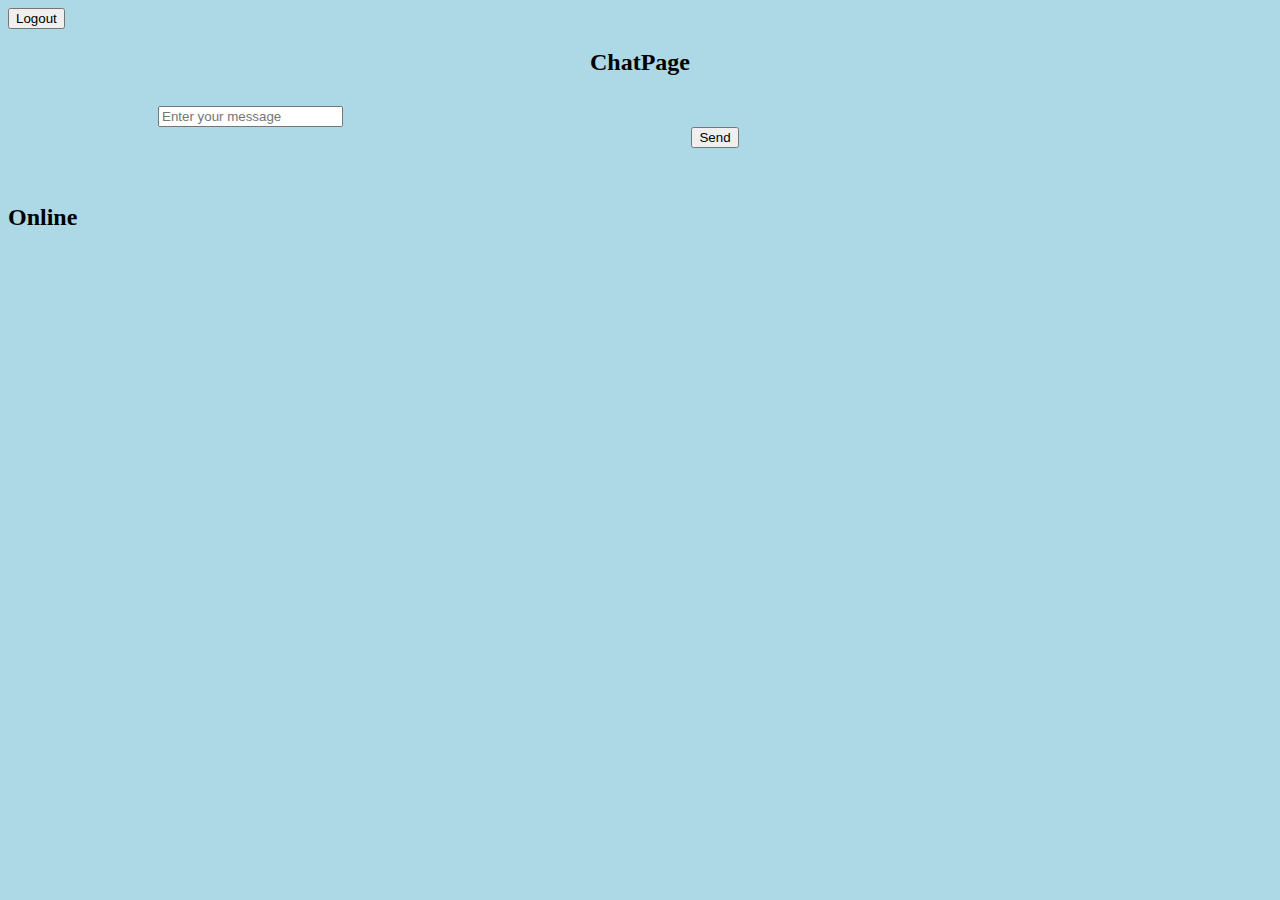
<file: third.html>
<!DOCTYPE html>
<html>
<head>
    <title>Message Board</title>
    <link href="https://cdn.jsdelivr.net/npm/bootstrap@5.3.1/dist/css/bootstrap.min.css" rel="stylesheet" integrity="sha384-4bw+/aepP/YC94hEpVNVgiZdgIC5+VKNBQNGCHeKRQN+PtmoHDEXuppvnDJzQIu9" crossorigin="anonymous">
    <script src="https://cdn.jsdelivr.net/npm/bootstrap@5.3.1/dist/js/bootstrap.bundle.min.js" integrity="sha384-HwwvtgBNo3bZJJLYd8oVXjrBZt8cqVSpeBNS5n7C8IVInixGAoxmnlMuBnhbgrkm" crossorigin="anonymous"></script>
</head>
<body>
    
    
    <button id="logout" onclick="logout();" class="btn btn-danger">Logout</button>

    <center> <h2>ChatPage</h2></center>
        
       <div class="container">
        <input type="text" id="message-input" class="form-control" placeholder="Enter your message">
        <center><button type="button" id="send-button" class="btn btn-primary" >Send</button></center></div>
    <br><br>
       <h2>Online</h2>
    <div id="message-container" class=" border border-1"></div> <br><br>

    <script>
        const messageInput = document.getElementById('message-input');
        const sendButton = document.getElementById('send-button');
        const messageContainer = document.getElementById('message-container');

        sendButton.addEventListener('click', () => {
    
            const messageText = messageInput.value.trim();

        
            const messageElement = document.createElement('div');
            messageElement.className = 'message';
            messageElement.innerHTML = `
                <p>${messageText}</p>
                <button class="like-button">Like</button>
                <span class="like-count">0</span>
            `;

            
            messageContainer.appendChild(messageElement);

        
            messageInput.value = '';

            
            const likeButton = messageElement.querySelector('.like-button');
            const likeCount = messageElement.querySelector('.like-count');
            let likes = 0;

            likeButton.addEventListener('click', () => {
                likeCount.textContent = ++likes;
            });
            
        });
        function logout(){
    window.location="index.html";
}

    </script>

    <style>
        .container{
background-color: lightblue;
    border-radius: 10%;
    margin-top: 30px;
    margin-left: 150px;
    
}S
    
        .messagecontainer {
            background-color: white;
            border: 1px solid blue;
            margin: 10px;
            padding: 10px;
            margin-top: 50px;
        }

        
        .like-button {
            background-color: #007bff;
            color: white;
            border: none;
            cursor: pointer;
        }


        .like-count {
            margin-left: 10px;
        }
        body{
            background-color: lightblue;
        }
    </style>
</body>
</html>
</file>
